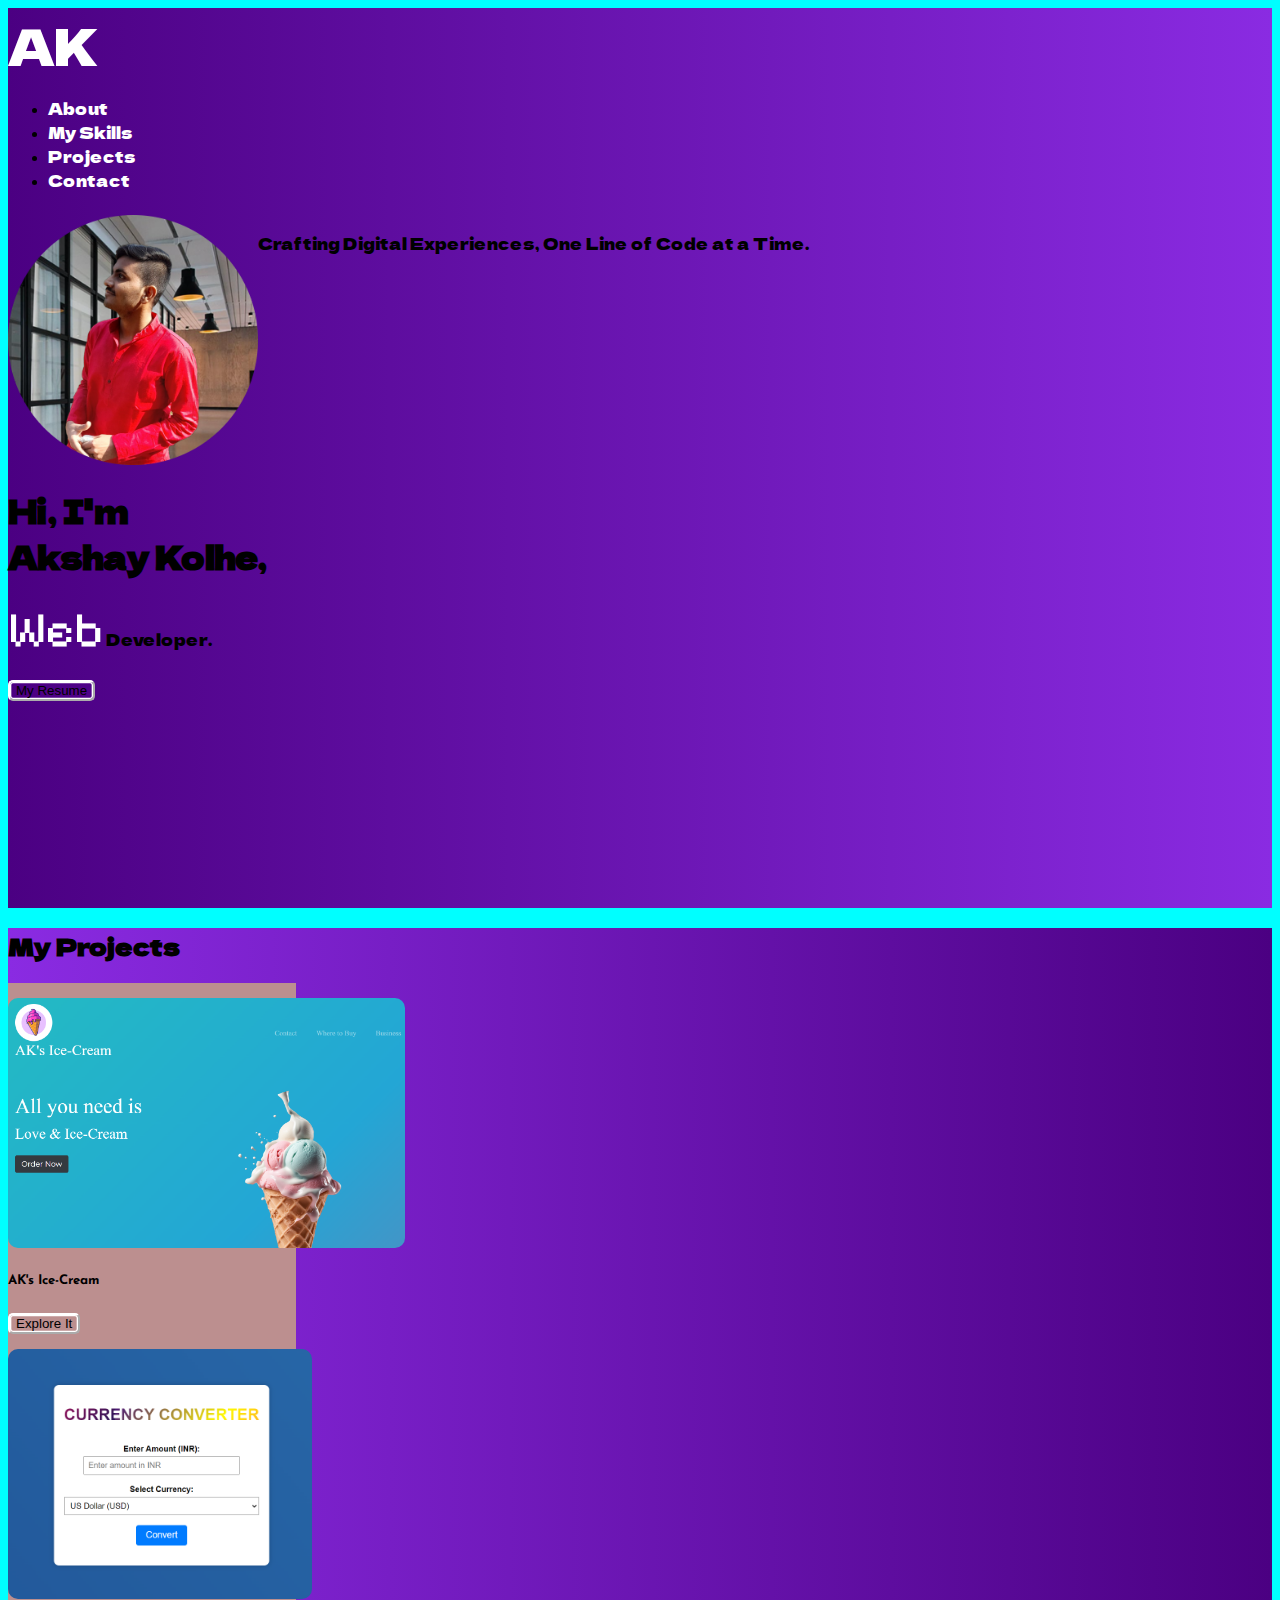
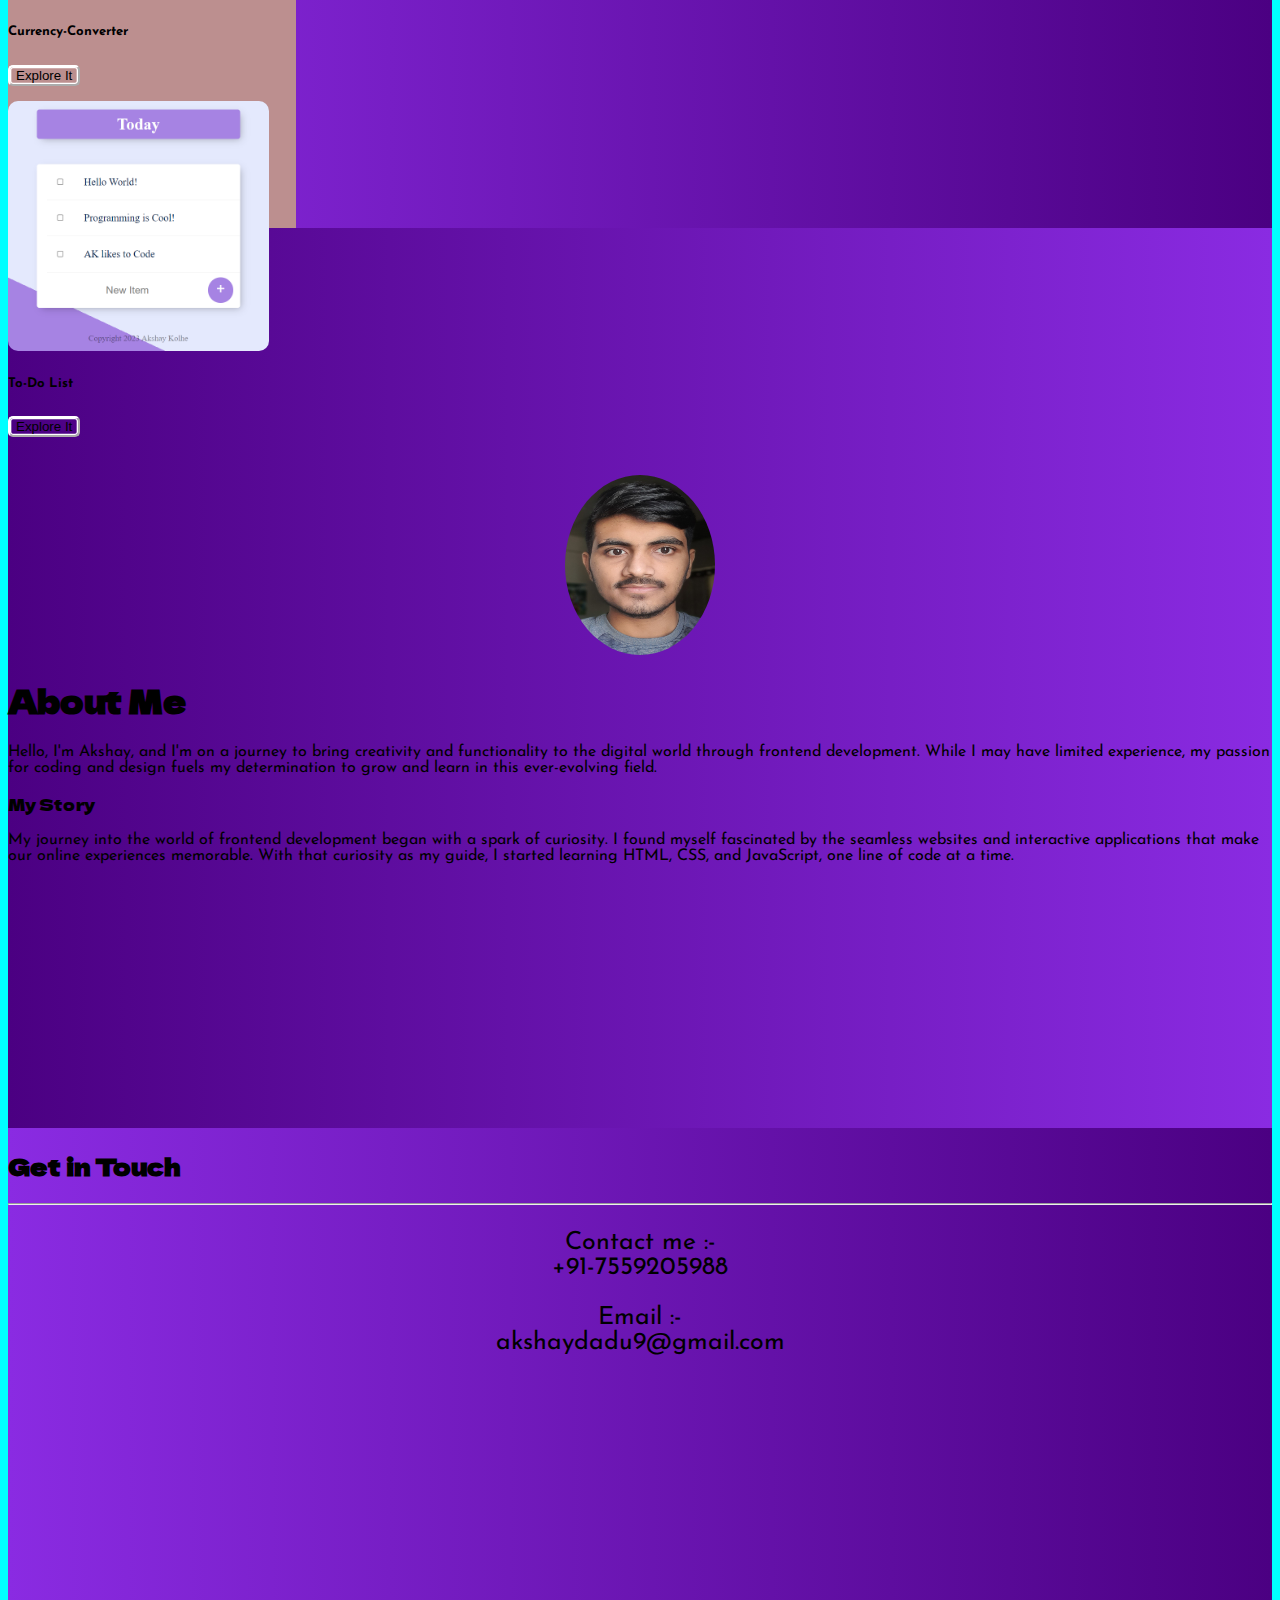
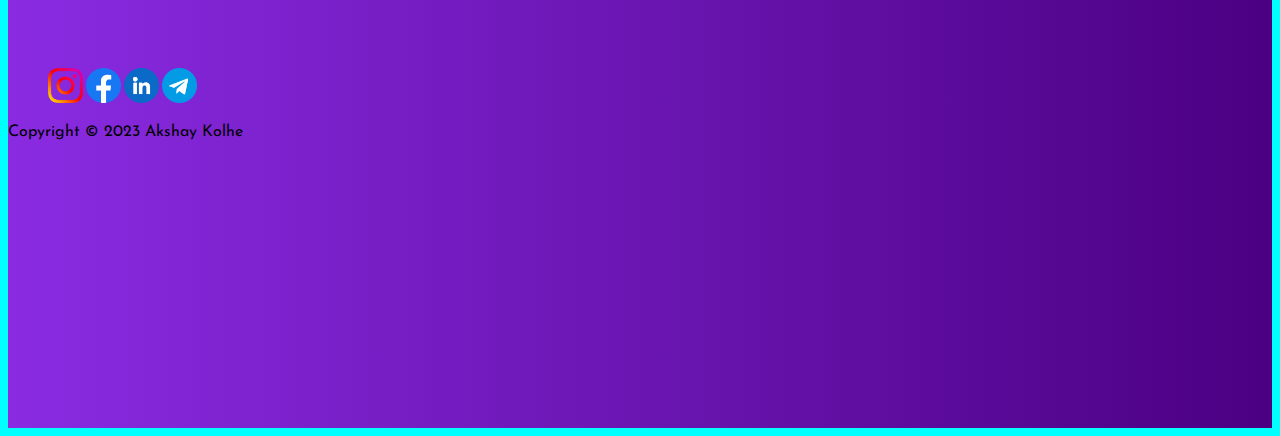
<file: index.html>
<!DOCTYPE html>
<html lang='en'>
    <head>
        <meta Charset='UTF-8'/>
        <title>AK's Portfolio</title>
        <link href="https://cdn.jsdelivr.net/npm/bootstrap@5.3.2/dist/css/bootstrap.min.css" rel="stylesheet" integrity="sha384-T3c6CoIi6uLrA9TneNEoa7RxnatzjcDSCmG1MXxSR1GAsXEV/Dwwykc2MPK8M2HN" crossorigin="anonymous">
        <link rel="stylesheet" href="./style.css">
        <link rel="preconnect" href="https://fonts.googleapis.com">
        <link rel="preconnect" href="https://fonts.gstatic.com" crossorigin>
        <link href="https://fonts.googleapis.com/css2?family=Dela+Gothic+One&family=Josefin+Sans&family=Pixelify+Sans&display=swap" rel="stylesheet">
    </head>
    <body>

        
        
        <!-- Hero Page And Resume Link -->
        <section style="height: 100vh;" class="hero">
            <!-- NavBar -->
            <div class="container">
                <header class="d-flex flex-wrap justify-content-center py-3 mb-4" id="header">
                    <a href="/" class="d-flex align-items-center mb-3 mb-md-0 me-md-auto link-body-emphasis text-decoration-none">
                        <span class="fs-4">AK</span>
                    </a>
                
                    <ul class="nav nav-pills">
                        <li class="nav-item"><a href="#Aboutme"  aria-current="page">About</a></li>
                        <li class="nav-item"><a href="#" >My Skills</a></li>
                        <li class="nav-item"><a href="#Projects" >Projects</a></li>
                        <li class="nav-item"><a href="#Contact" >Contact</a></li>
                    </ul>
                </header>
            </div>
            
            <div class="container justify-content-center px-4 " style="height: 500px">
                <div class="row flex-lg-row-reverse justify-content-center align-items-center my-auto g-5 py-5">
                    <div class="col-10 col-sm-8 col-lg-6 px-0 m-0 " id="home">
                        <img src="./images/profile-pic (4).png" alt="Akshay's profile-pic" height="250" loading="lazy">
                        <p class="mt-4 mx-4 fs-4" >Crafting Digital Experiences, One Line of Code at a Time.</p>
                    </div>
                        <div class="col-lg-6">
                            <h1 class="display-5 fw-bold text-body-emphasis text-end lh-1 mb-3">Hi, I'm <br>Akshay Kolhe,</h1>
                            <p class="lead text-end fs-4"><span>Web</span> Developer.</p>
                            <div class="d-grid gap-2 d-md-flex justify-content-end">
                                <a href="./1.1CapStone1(Resume Website)/index.html" ><button type="button" class="">My Resume</button></a>
                            </div>
                        </div>
                    </div>
            </div>
        </section>

        <!-- Projects And Work -->
        <section class="Projects my-3" id="Projects">
            <div class="container">
                <div class="row ">
                    <h2 class="fw-bold text-center my-5 text-decoration-underline">My Projects</h2>
                </div>
                <div class="row justify-content-center">
                    <div class="card mx-auto my-5" style="width: 18rem;background-color: rosybrown;">
                        <img src="./images/AK's Ice-Cream.png" height="250px" style="border-radius: 10px;margin-top: 15px;" class="card-img-top" alt="HBD Invitation Website">
                        <div class="card-body">
                            <h5 class="card-title">AK's Ice-Cream</h5>
                            <a href="https://userak04.github.io/Ice-Cream-Project/" ><button type="button" class="">Explore It</button></a>
                        </div>
                    </div>

                    <div class="card m-auto my-5" style="width: 18rem;background-color: rosybrown;">
                        <img src="./images/Currency Converter.png" height="250px" style="border-radius: 10px;margin-top: 15px;" class="card-img-top" alt="Movie Ranking Website">
                        <div class="card-body">
                            <h5 class="card-title">Currency-Converter</h5>
                            <a href="https://userak04.github.io/Currency-Converter/" ><button type="button" class="">Explore It</button></a>
                        </div>
                    </div>

                    <div class="card m-auto my-5" style="width: 18rem;background-color: rosybrown;">
                        <img src="./images/To-Do List.png" height="250px" style="border-radius: 10px;margin-top: 15px;" class="card-img-top" alt="Mondarian Painting">
                        <div class="card-body">
                            <h5 class="card-title">To-Do List</h5>
                            <a href="https://ak-to-do.onrender.com" ><button type="button" class="">Explore It</button></a>
                        </div>
                    </div>
                </div>
            </div>

            

        </section>

        <!-- About Me -->
        <section class="Aboutme mb-3" id="Aboutme">
            <div class="container">
                <div class=" bg-dark-subtle rounded-3">
                    <div class="container-fluid py-5 my-3">
                        <div class="container mb-5" id="profile-pic">
                            <img style="border-radius: 50%;" src="./images/20210206_123917.jpg" width="150px" height="180" alt="Profile Photo for About Me">
                        </div>
                        
                        <h1 class="display-5 fw-bold text-center mb-5 text-decoration-underline">About Me</h1>
                        <div class="text">
                        <p class="text-center mb-1">Hello, I'm Akshay, and I'm on a journey to bring creativity and functionality to the digital world through frontend development. While I may have limited experience, my passion for coding and design fuels my determination to grow and learn in this ever-evolving field.</p>
                        <p class="text-center fs-4">My Story</p>
                        <p class="text-center mb-1">My journey into the world of frontend development began with a spark of curiosity. I found myself fascinated by the seamless websites and interactive applications that make our online experiences memorable. With that curiosity as my guide, I started learning HTML, CSS, and JavaScript, one line of code at a time.</p>
                        </div>
                    </div>
                </div>
            </div>
        </section>

        <!-- Footer -->
        <section class="Footer" id="Contact">
            <div class="container" id="footer-container">
            <div class="container">
                <h2 class="fw-bold text-decoration-underline text-center my-3">Get in Touch</h2>
                <hr />
                <div class="container">
                    <p style="font-size: 25px;text-align: center;">Contact me :- <br>+91-7559205988</p>
                    <p style="font-size: 25px;text-align: center;">Email :- <br>akshaydadu9@gmail.com</p>
                </div>
            </div>
            <div class="container">
                <footer class="py-3 my-4">
                    <ul class="nav justify-content-center border-bottom pb-3 mb-3">
                        <a href="" class="px-2">
                            <img src="./images/instagram (2).png" height="35px" alt="Akshay Kolhe's Instagram Profile">
                        </a>
                        <a href="" class="px-2">
                            <img src="./images/facebook.png" height="35px" alt="Akshay Kolhe's facebook Profile">
                        </a>
                        <a href="" class="px-2">
                            <img src="./images/linkedin.png" height="35px" alt="Akshay Kolhe's linkedin Profile">
                        </a>
                        <a href="" class="px-2">
                            <img src="./images/telegram.png" height="35px" alt="Akshay Kolhe's telegram Profile">
                        </a>
                    </ul>
                    <p class="text-center text-body-secondary">Copyright © 2023 Akshay Kolhe</p>
                </footer>
            </div>
        </div>
        </section>

        <script src="https://cdn.jsdelivr.net/npm/bootstrap@5.3.0/dist/js/bootstrap.bundle.min.js" integrity="sha384-geWF76RCwLtnZ8qwWowPQNguL3RmwHVBC9FhGdlKrxdiJJigb/j/68SIy3Te4Bkz" crossorigin="anonymous"></script>
    </body>
</html>
</file>
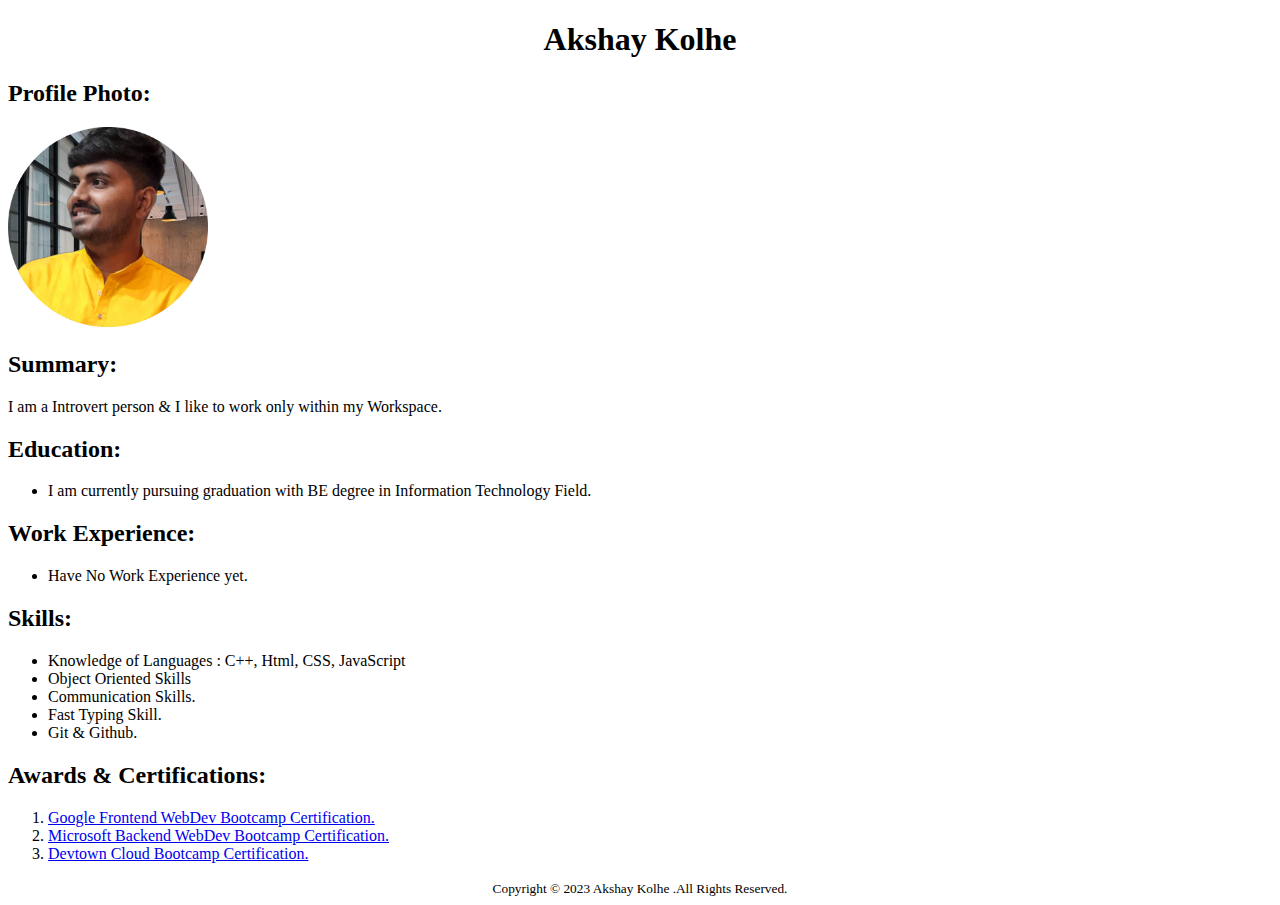
<file: 1.1CapStone1(Resume Website)/index.html>
<!DOCTYPE html>
<html lang='en'>
    <head>
        <meta Charset='UTF-8'/>
        <title>Resume</title>
    </head>
    <body>
        <center><h1>Akshay Kolhe</h1></center>
        <h2>Profile Photo:</h2>
        <img height="200" src="./images/profile-pic.png" alt="Profile Photo">
        <h2>Summary:</h2>
        <p>I am a Introvert person & I like to work only within my Workspace.</p>
        <h2>Education:</h2>
        <p>
            <ul>
                <li>I am currently pursuing graduation with BE degree in Information Technology Field.</li>
            </ul>
        </p>
        <h2>Work Experience:</h2>
        <p>
            <ul>
                <li>Have No Work Experience yet.</li>
            </ul>
        </p>
        <h2>Skills:</h2>
        <p><ul><li>Knowledge of Languages : C++, Html, CSS, JavaScript</li><li>Object Oriented Skills</li><li>Communication Skills.</li><li>Fast Typing Skill.</li><li>Git & Github.</li></ul></p>
        <h2>Awards & Certifications:</h2>
        <ol><li><a href="./images/Google's Certificate.png">Google Frontend WebDev Bootcamp Certification.</a></li><li><a href="./images/Microsoft's Certificate.png">Microsoft Backend WebDev Bootcamp Certification.</a></li><li><a href="./images/Devtown Certificate.png">Devtown Cloud Bootcamp Certification.</a></li></ol>
        <center><footer><small>Copyright © 2023 Akshay Kolhe .All Rights Reserved.</small></footer></center>
    </body>
</html>
</file>
<file: style.css>
#Web{
    background-color: blueviolet;
    color: aliceblue;
    border-radius: 20%;
    padding: 5px;
}

body{
    background-color: aqua;
}

.hero{
    background: linear-gradient(90deg, indigo 0%, blueviolet 100%);
}
.Projects{
    background: linear-gradient(90deg, blueviolet 0%, indigo 100%);
}
.Aboutme{
    background: linear-gradient(90deg, indigo 0%, blueviolet 100%);
    display: flex;
    align-items: center;
    justify-content: center;
    height: 100vh;
}
.Footer{
    background: linear-gradient(90deg, blueviolet 0%, indigo 100%);
}

section{
    height: 100vh;
}

#profile-pic{
    display: flex;
    justify-content: center;
}

.hero .container{
    display: flex;
    align-items: center;
}
.hero .container .row{
    width: 100%;
}

#home{
    display: flex
}

#footer-container{
    height: 100%;
    display: grid;
}

#header{
    width: 100%;
}

button {
    border-radius: 5px;
    border-color: white;
    --c:  white; /* the color*/
    
    box-shadow: 0 0 0 .1em inset var(--c); 
    --_g: linear-gradient(var(--c) 0 0) no-repeat;
    background: 
        var(--_g) calc(var(--_p,0%) - 100%) 0%,
        var(--_g) calc(200% - var(--_p,0%)) 0%,
        var(--_g) calc(var(--_p,0%) - 100%) 100%,
        var(--_g) calc(200% - var(--_p,0%)) 100%;
    background-size: 50.5% calc(var(--_p,0%)/2 + .5%);
    outline-offset: .1em;
    transition: background-size .4s, background-position 0s .4s;
}
button:hover {
    --_p: 100%;
    transition: background-position .4s, background-size 0s;
}
button:active {
    box-shadow: 0 0 9e9q inset white; 
    background-color: var(--c);
    color: white;
}

.nav-item{
    margin-right: 10px;
}

a,h1,h2,.fs-4{
    font-family: 'Dela Gothic One', cursive;
}

p,h5{
    font-family: 'Josefin Sans', sans-serif;
}

span{
    font-family: 'Pixelify Sans', cursive;
    font-size: 50px;
    color: white;
}

a:link{
    color: white;
    background-color: transparent;
    text-decoration: none;
}
a:visited {
    color: white;
    background-color: transparent;
    text-decoration: none;
}
a:hover {
    color: blueviolet;
    background-color: transparent;
    text-decoration: underline;
}
</file>
